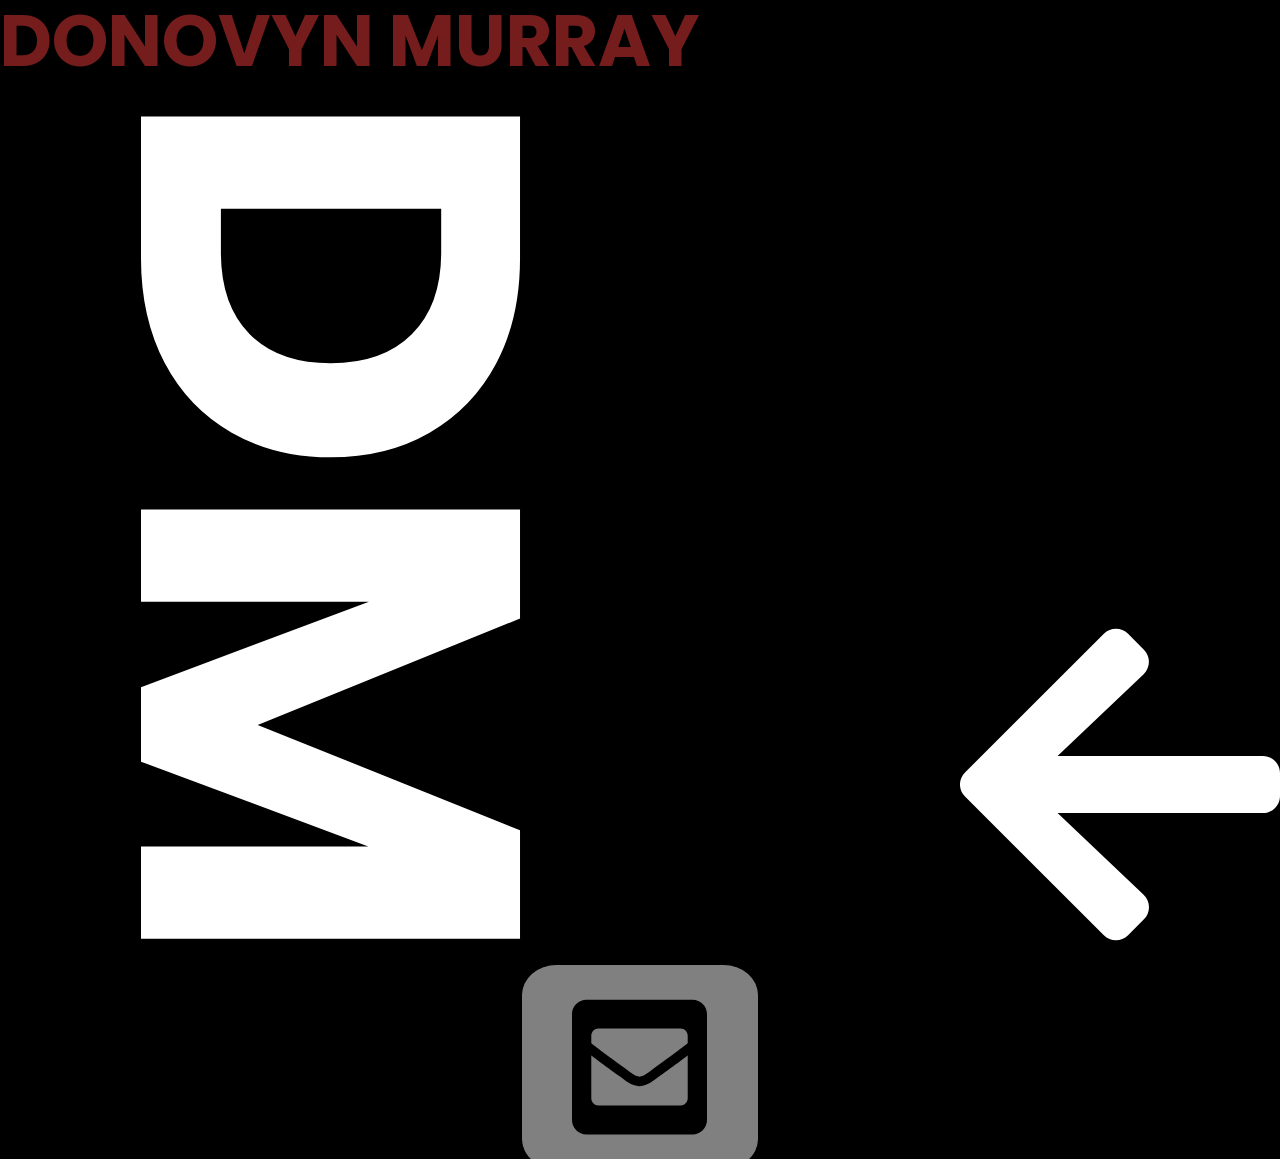
<file: index.html>
<!DOCTYPE html>
<html lang="en" dir="ltr">
  <head>
    <meta charset="utf-8">
    <title>Donovyn Murray</title>

    <!-- Font - Poppins - Google Fonts -->
    <link href="https://fonts.googleapis.com/css2?family=Poppins:wght@200;400&display=swap" rel="stylesheet">

    <!-- Index - CSS -->
    <link rel="stylesheet" href="css/normalize.css">
    <link rel="stylesheet" href="css/index_style.css">

  </head>
  <body>

    <!-- Header -->


  <div class="hero-header">
    <h1 class="hero-title">DONOVYN MURRAY</h1>
    <h1 class="letter-d">DM</h1>
    <button id="left-arrow" class="left-arrow" type="button" name="button">
      <img class="arrow-img" src="images/arrow-left-solid.svg" alt="">
    </button>
    <div id="info" class="info-off">
      <div id="info-grid" class="info-grid-off">
        <h1>about.</h1>
        <h1>NASM Certified Personal Trainer</h1>
        <h1>CPR, First Aid, AED Certified</h1>
        <h1>CSU Sacramento</h1>
        <h1>Kinesiology</h1>
        <h1>min. Psychology</h1>
      </div>
    </div>
    <button id="nav-btn" class="nav-btn" type="button" name="button">
      <img id="nav-btn-img" class="nav-btn-img" src="images/bars-solid.svg" alt="">
    </button>
    <div id="social" class="social-off">
      <div class="social-grid">
        <a id="email" class="email-on" href="javascript:setTimeout(()=>{window.location = 'mailto:donovynmurray@csus.edu' },1100);">
          <img id="email-img" class="email-img" src="images/envelope-square-solid.svg" alt="EMAIL">
        </a>
        <a id="ig" class="ig-on" href="javascript:setTimeout(()=>{window.location = 'https://www.instagram.com/donovynmurray/'},1100);">
          <img id="ig-img" class="ig-img" src="images/instagram-brands.svg" alt="IG">
        </a>
        <a id="facebook" class="facebook-on" href="javascript:setTimeout(()=>{window.location = 'https://www.facebook.com/donovyn.murray'},1100);">
          <img id="facebook-img" class="facebook-img" src="images/facebook-square-brands.svg" alt="IG">
        </a>
        <a id="linkedin" class="linkedin-on" href="javascript:setTimeout(()=>{window.location = 'https://www.linkedin.com/in/donovyn-murray-010054197/'},1100);">
          <img id="linkedin-img" class="linkedin-img" src="images/linkedin-brands.svg" alt="linkedIn">
        </a>
      </div>
    </div>
  </div>


    <!-- Nav -->
    <div class="nav-side">

    </div>

    <!-- Info -->
    <div class="hero-info">

    </div>

    <!-- Index - JavaScript -->
    <script src="js/index_scripts.js" type="text/javascript"></script>

  </body>
</html>
</file>
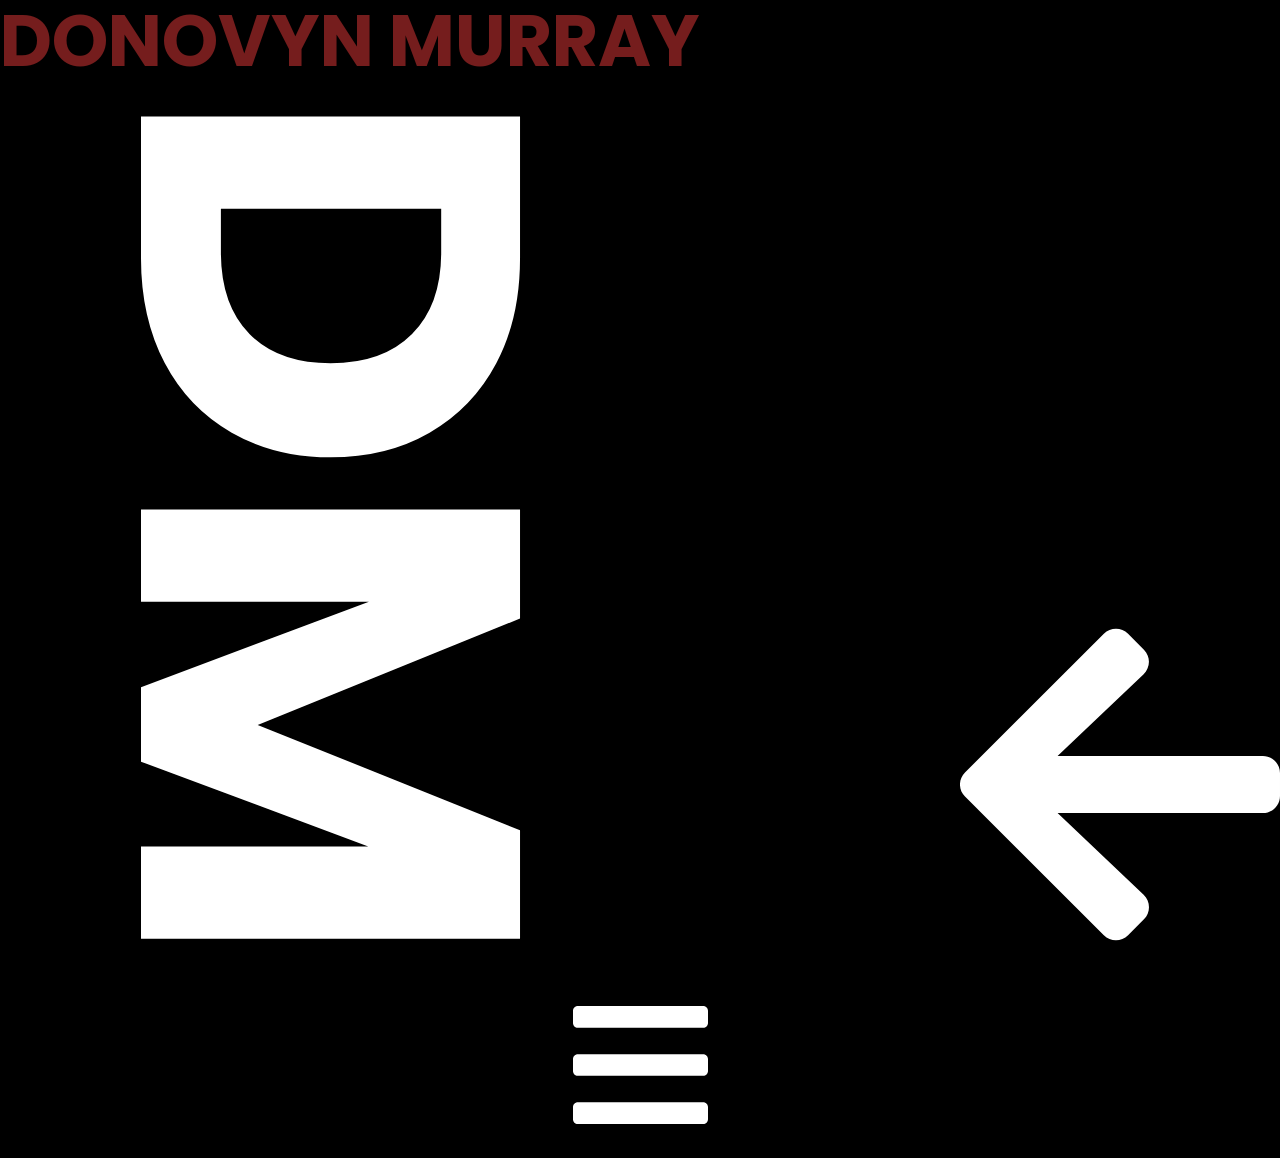
<file: css/index.html>
<!DOCTYPE html>
<html lang="en" dir="ltr">
  <head>
    <meta charset="utf-8">
    <title>Donovyn Murray</title>

    <!-- Font - Poppins - Google Fonts -->
    <link href="https://fonts.googleapis.com/css2?family=Poppins&display=swap" rel="stylesheet">

    <!-- Index - CSS -->
    <link rel="stylesheet" href="css/normalize.css">
    <link rel="stylesheet" href="css/index_style.css">

  </head>
  <body>

    <!-- Header -->

<div class="wrapper">
  <div class="hero-header">
    <h1 class="hero-title">DONOVYN MURRAY</h1>
    <h1 class="letter-d">DM</h1>
    <button id="left-arrow" class="left-arrow" type="button" name="button">
      <img class="arrow-img" src="images/arrow-left-solid.svg" alt="">
    </button>
    <!-- <button id="right-arrow" class="right-arrow" type="button" name="button">
      <img class="arrow-img" src="images/arrow-left-solid.svg" alt="">
    </button> -->
    <a id="email" class="email-off" href="mailto:donovynmurray@csus.edu"><img class="email-img" src="images/envelope-square-solid.svg" alt="EMAIL"></a>
    <a id="ig" class="ig-off" href="https://www.instagram.com/donovynmurray/" target="_blank"><img class="ig-img" src="images/instagram-brands.svg" alt="IG"></a>
    <a id="facebook" class="facebook-off" href="https://www.facebook.com/donovyn.murray" target="_blank"><img class="facebook-img" src="images/facebook-square-brands.svg" alt="IG"></a>
    <button id="nav-btn" class="nav-btn" type="button" name="button">
      <img src="images/bars-solid.svg" alt="">
    </button>
  <div id="info" class="info-off">
    <ul class="info-page">
      <li>TEST</li>
      <li>TEST</li>
      <li>TEST</li>
    </ul>
  </div>
</div>



    <!-- Nav -->
    <div class="nav-side">

    </div>

    <!-- Info -->
    <div class="hero-info">

    </div>

    <!-- Index - JavaScript -->
    <script src="js/index_scripts.js" type="text/javascript"></script>

  </body>
</html>
</file>
<file: css/index_style.css>
body {
  font-family: 'Poppins', sans-serif;
  margin: 0;
  padding: 0;
  overflow-x: hidden;
  overflow-y: scroll;
  background-color: black;
  width: 100vw;
  height: 100vh; /* Fallback for browsers that do not support Custom Properties */
  height: calc(var(--vh, 1vh) * 100);
}

.hero-header {
  height: 100%;
  width: 100%;
  background-color: black;
  display: grid;
  grid-template-columns: 1fr 1fr 1fr 1fr;
  grid-template-rows: 0.1fr 0.5fr 0.5fr 0.5fr 0.25;
  margin: 0;
  padding: 0;
  scroll-snap-align: start;
}

.hero-title {
  color: rgba(117, 29, 29, 1);
  -webkit-color: rgba(117, 29, 29, 1);
  grid-column: 1 / 5;
  grid-row: 1 / 2;
  display: flex;
  align-self: end;
  font-size: 8vmin;
  padding: 0;
  margin: 0;
}

.letter-d{
  color: rgba(255, 255, 255, 1);
  -webkit-color: rgba(255, 255, 255, 1);
  grid-column: 1 / 3;
  grid-row: 2 / 4;
  font-size: 60vmin;
  writing-mode: vertical-rl;
  margin: 0;
  padding: 0;
}

/* .letter-m {
  color: rgba(255, 255, 255, 0.7);
  -webkit-color: rgba(255, 255, 255, 0.7);
  grid-column: 1 / 3;
  grid-row: 3 / 5;
  display: flex;
  justify-content: flex-start;
  align-self: start;
  font-size: 50vmin;
  writing-mode: vertical-rl;
  margin: 0;
  padding: 0;
} */

/* -------INFO------- */

.left-arrow {
  grid-column: 4 / 5;
  grid-row: 3 / 4;
  margin: 0;
  padding: 0;
  background: none;
  border: none;
  width: 100%;
  z-index: 3;
  transition-duration: 500ms;
  opacity: 1;
  -webkit-opacity: 1;
}

.left-arrow-fade {
  grid-column: 4 / 5;
  grid-row: 3 / 4;
  margin: 0;
  padding: 0;
  background: none;
  border: none;
  width: 100%;
  z-index: 3;
  transition-duration: 500ms;
  opacity: 0;
  -webkit-opacity: 0;
}

.right-arrow {
  grid-column: 1 / 2;
  grid-row: 3 / 4;
  padding: 0;
  margin: 0;
  background: none;
  border: none;
  transform: rotate(180deg);
  transition: 500ms;
  z-index: 3;
  width: 100%;
  opacity: 1;
  -webkit-opacity: 1;
}

.right-arrow-fade {
  grid-column: 1 / 2;
  grid-row: 3 / 4;
  padding: 0;
  margin: 0;
  background: none;
  border: none;
  transform: rotate(180deg);
  transition: 500ms;
  z-index: 3;
  width: 100%;
  opacity: 0;
  -webkit-opacity: 0;
}

.info-off {
  grid-column: 1 / 5;
  grid-row: 1 / 6;
  background-color: gray;
  z-index: 2;
  width: 0%;
  height: 100%;
  display: flex;
  position: fixed;
  top: 0;
  right: 0;
  transition: width ease 500ms;
  margin: 0;
  padding: 0;
}

.info-on {
  grid-column: 1 / 5;
  grid-row: 1 / 6;
  background-color: gray;
  z-index: 2;
  width: 90%;
  height: 100%;
  display: flex;
  position: fixed;
  top: 0;
  right: 0;
  transition: width ease 500ms;
  margin: 0;
  padding: 0;
}

.info-grid-off {
  display: grid;
  grid-template-columns: 0.15fr 1fr 1fr 0.15fr;
  grid-template-rows: 0.15fr 1fr 1fr 1fr 1fr 1fr 1fr 0.15fr;
  margin: 0;
  padding: 5%;
  width: 0%;
  height: 100%;
}

.info-grid {
  display: grid;
  grid-template-columns: 0.15fr 1fr 1fr 0.15fr;
  grid-template-rows: 0.15fr 1fr 1fr 1fr 1fr 1fr 1fr 0.15fr;
  margin: 0;
  padding: 5%;
  width: 100%;
  height: 100%;
}

.info-grid h1:nth-child(1) {
  grid-column: 2 / 4;
  grid-row: 2 / 3;
  display: flex;
  justify-content: center;
  align-self: center;
  text-align: center;
  font-size: 12vmin;
  margin: 0;
  padding: 2% 0% 2% 0%;
  border-top: 10px solid rgba(117, 29, 29, 1);
  border-bottom: 10px solid rgba(117, 29, 29, 1);
}

.info-grid h1:nth-child(2) {
  grid-column: 2 / 4;
  grid-row: 3 / 4;
  display: flex;
  justify-content: center;
  align-self: center;
  text-align: center;
  font-size: 8vmin;
  margin: 0;
  padding: 0;
  font-weight: 200;
}

.info-grid h1:nth-child(3) {
  grid-column: 2 / 4;
  grid-row: 4 / 5;
  display: flex;
  justify-content: center;
  align-self: center;
  text-align: center;
  font-size: 8vmin;
  margin: 0;
  padding: 0;
  font-weight: 200;
}

.info-grid h1:nth-child(4) {
  grid-column: 2 / 4;
  grid-row: 5 / 6;
  display: flex;
  justify-content: center;
  align-self: center;
  text-align: center;
  font-size: 8vmin;
  margin: 0;
  padding: 2% 0% 2% 0%;
  border-top: 10px solid rgb(55, 55, 55);
  border-bottom: 10px solid rgb(55, 55, 55);
}

.info-grid h1:nth-child(5) {
  grid-column: 2 / 4;
  grid-row: 6 / 7;
  display: flex;
  justify-content: center;
  align-self: center;
  text-align: center;
  font-size: 8vmin;
  margin: 0;
  padding: 0;
  font-weight: 200;
}

.info-grid h1:nth-child(6) {
  grid-column: 2 / 4;
  grid-row: 7 / 8;
  display: flex;
  justify-content: center;
  align-self: center;
  text-align: center;
  font-size: 8vmin;
  margin: 0;
  padding: 0;
  font-weight: 200;
}


/* -------SOCIAL------- */

.social-off {
  grid-column: 1 / 5;
  grid-row: 1 / 6;
  background-color: gray;
  z-index: 2;
  width: 100%;
  height: 0%;
  display: flex;
  position: fixed;
  bottom: 0;
  transition: height ease 500ms;
  margin: 0;
  padding: 0;
}

.social-on {
  grid-column: 1 / 5;
  grid-row: 1 / 6;
  background-color: gray;
  z-index: 2;
  width: 100%;
  height: 100%;
  display: flex;
  position: fixed;
  bottom: 0;
  transition: height ease 500ms;
  margin: 0;
  padding: 0;
}

.social-grid {
  display: grid;
  grid-template-columns: 0.15fr 1fr 1fr 0.15fr;
  grid-template-rows: 0.05fr 1fr 1fr 1fr 1fr 0.5fr;
  margin: 0;
  padding: 5%;
  width: 100%;
  height: 100%;
}

.nav-btn {
  grid-column: 2 / 4;
  grid-row: 4 / 5;
  background: none;
  border: none;
  display: flex;
  justify-content: center;
  align-self: flex-end;
  margin: 0;
  padding-bottom: 5%;
  z-index: 3;
}

.nav-btn-img {
  background-color: none;
  border: none;
  width: 15vmin;
  height: 100%;
  padding: 0;
  margin: 0;
  transition: 500ms;
}

.nav-btn-img-off {
  background-color: none;
  border: none;
  width: 15vmin;
  height: 100%;
  padding: 0;
  margin: 0;
  transition: 250ms;
  opacity: 0;
}

.nav-btn-img-rotate {
  background-color: none;
  border: none;
  width: 15vmin;
  height: 100%;
  padding: 0;
  margin: 0;
  transform: rotate(90deg);
  transition: 250ms;
}

.email-on {
  grid-column: 2 / 4;
  grid-row: 2 / 3;
  background: none;
  border: none;
  display: flex;
  justify-content: center;
  align-self: center;
  margin: 0;
  padding: 0;
  opacity: 100%;
  transition: opacity ease 2s;
}

.email-img {
  background-color: gray;
  border: 1px solid black;
  border-radius: 15%;
  width: 15vmin;
  height: 100%;
  padding: 2.5% 5% 2.5% 5%;
  transition: ease 1000ms;
}

.email-img-red {
  background-color: rgba(117, 29, 29, 1);
  border: 1px solid black;
  border-radius: 15%;
  width: 15vmin;
  height: 100%;
  padding: 2.5% 5% 2.5% 5%;
  transition: ease 1000ms;
  box-shadow: 5px 5px rgb(55, 55, 55);
}

.ig-on {
  grid-column: 2 / 4;
  grid-row: 3 / 4;
  background: none;
  border: none;
  display: flex;
  justify-content: center;
  align-self: center;
  margin: 0;
  padding: 0;
  opacity: 100%;
}

.ig-img {
  background-color: gray;
  border: 1px solid black;
  border-radius: 15%;
  width: 15vmin;
  height: 100%;
  padding: 2.5% 5% 2.5% 5%;
  transition: ease 1000ms;
}

.ig-img-red {
  background-color: rgba(117, 29, 29, 1);
  border: 1px solid black;
  border-radius: 15%;
  width: 15vmin;
  height: 100%;
  padding: 2.5% 5% 2.5% 5%;
  transition: ease 1000ms;
  box-shadow: 5px 5px rgb(55, 55, 55);
}



.facebook-on {
  grid-column: 2 / 4;
  grid-row: 4 / 5;
  background: none;
  border: none;
  display: flex;
  justify-content: center;
  align-self: center;
  margin: 0;
  padding: 0;
  opacity: 100%;
  transition: opacity ease 2s;
}

.facebook-img {
  background-color: gray;
  border: 1px solid black;
  border-radius: 15%;
  width: 15vmin;
  height: 100%;
  padding: 2.5% 5% 2.5% 5%;
  transition: ease 1000ms;
}

.facebook-img-red {
  background-color: rgba(117, 29, 29, 1);
  border: 1px solid black;
  border-radius: 15%;
  width: 15vmin;
  height: 100%;
  padding: 2.5% 5% 2.5% 5%;
  transition: ease 1000ms;
  box-shadow: 5px 5px rgb(55, 55, 55);
}

.linkedin-on {
  grid-column: 2 / 4;
  grid-row: 5 / 6;
  background: none;
  border: none;
  display: flex;
  justify-content: center;
  align-self: center;
  margin: 0;
  padding: 0;
  opacity: 100%;
  transition: opacity ease 2s;
}

.linkedin-img {
  background-color: gray;
  border: 1px solid black;
  border-radius: 15%;
  width: 15vmin;
  height: 100%;
  padding: 2.5% 5% 2.5% 5%;
  transition: ease 1000ms;
}

.linkedin-img-red {
  background-color: rgba(117, 29, 29, 1);
  border: 1px solid black;
  border-radius: 15%;
  width: 15vmin;
  height: 100%;
  padding: 2.5% 5% 2.5% 5%;
  transition: ease 1000ms;
  box-shadow: 5px 5px rgb(55, 55, 55);
}
</file>
<file: css/css/index_style.css>
body {
  font-family: 'Poppins', sans-serif;
  margin: 0;
  padding: 0;
  overflow-x: hidden;
  overflow-y: scroll;
  background-color: black;
  width: 100%;
}

.wrapper {
  scroll-snap-type: y mandatory;
  width: 100vw;
  height: 100vh;
  -webkit-width: 100vw;
  -webkit-height: 100vh;
  margin: 0;
  padding: 0;
}

.hero-header {
  width: 100vw;
  height: 100vh;
  -webkit-width: 100vw;
  -webkit-height: 100vh;
  background-color: black;
  display: grid;
  grid-template-columns: 1fr 1fr 1fr 1fr;
  grid-template-rows: 0.10fr 0.5fr 0.5fr 0.5fr 0.25;
  margin: 0;
  padding: 0;
  scroll-snap-align: start;
}

.hero-title {
  color: rgba(117, 29, 29, 1);
  -webkit-color: rgba(117, 29, 29, 1);
  grid-column: 1 / 5;
  grid-row: 1 / 2;
  display: flex;
  align-self: end;
  position: relative;
  font-size: 8vmin;
  padding: 0;
  margin: 0;
}

.letter-d{
  color: rgba(255, 255, 255, 1);
  -webkit-color: rgba(255, 255, 255, 1);
  grid-column: 1 / 3;
  grid-row: 2 / 4;
  font-size: 60vmin;
  writing-mode: vertical-rl;
  margin: 0;
  padding: 0;
}

/* .letter-m {
  color: rgba(255, 255, 255, 0.7);
  -webkit-color: rgba(255, 255, 255, 0.7);
  grid-column: 1 / 3;
  grid-row: 3 / 5;
  display: flex;
  justify-content: flex-start;
  align-self: start;
  font-size: 50vmin;
  writing-mode: vertical-rl;
  margin: 0;
  padding: 0;
} */

/* -------INFO------- */

.left-arrow {
  grid-column: 4 / 5;
  grid-row: 3 / 4;
  margin: 0;
  padding: 0;
  background: none;
  border: none;
  width: 100%;
  transition: ease 0.75s;
}

.right-arrow {
  grid-column: 4 / 5;
  grid-row: 3 / 4;
  padding: 0;
  background: none;
  border: none;
  transform: rotate(180deg);
  transition: ease 0.75s;
  z-index: 2;
  width: 100%;
}

.info-off {
  background-color: gray;
  z-index: 1;
  width: 0vw;
  height: 100vh;
  display: flex;
  position: fixed;
  top: 0;
  right: 0;
  transition: ease 0.75s;
  margin: 0;
  padding: 0;
}

.info-on {
  background-color: gray;
  z-index: 1;
  width: 90vw;
  height: 100vh;
  display: flex;
  position: fixed;
  top: 0;
  right: 0;
  transition: ease 0.75s;
  margin: 0;
  padding: 0;
}

/* ICONS */
.email-off {
  grid-column: 1 / 3;
  grid-row: 4 / 5;
  background: none;
  border: none;
  display: flex;
  justify-content: center;
  align-self: center;
  margin: 0;
  padding: 0;
  opacity: 0%;
  display: none;
  transition: opacity ease 2s;
}

.email-on {
  grid-column: 1 / 3;
  grid-row: 4 / 5;
  background: none;
  border: none;
  display: flex;
  justify-content: center;
  align-self: center;
  margin: 0;
  padding: 0;
  opacity: 100%;
  transition: opacity ease 2s;
}

#email img {
  background-color: gray;
  border: 1px solid black;
  border-radius: 15%;
  width: 15vmin;
  height: 100%;
  padding: 2.5% 5% 2.5% 5%;
}

.ig-off {
  grid-column: 2 / 4;
  grid-row: 4 / 5;
  background: none;
  border: none;
  display: flex;
  justify-content: center;
  align-self: center;
  margin: 0;
  padding: 0;
  opacity: 0%;
  display: none;
  transition: opacity ease 2s;
}

.ig-on {
  grid-column: 2 / 4;
  grid-row: 4 / 5;
  background: none;
  border: none;
  display: flex;
  justify-content: center;
  align-self: center;
  margin: 0;
  padding: 0;
  opacity: 100%;
  transition: opacity ease 2s;
}

#ig img {
  background-color: gray;
  border: 1px solid black;
  border-radius: 15%;
  width: 15vmin;
  height: 100%;
  padding: 2.5% 5% 2.5% 5%;
}

.facebook-off {
  grid-column: 3 / 5;
  grid-row: 4 / 5;
  background: none;
  border: none;
  display: flex;
  justify-content: center;
  align-self: center;
  margin: 0;
  padding: 0;
  opacity: 0%;
  display: none;
  transition: opacity ease 2s;
}

.facebook-on {
  grid-column: 3 / 5;
  grid-row: 4 / 5;
  background: none;
  border: none;
  display: flex;
  justify-content: center;
  align-self: center;
  margin: 0;
  padding: 0;
  opacity: 100%;
  transition: opacity ease 2s;
}

#facebook img {
  background-color: gray;
  border: 1px solid black;
  border-radius: 15%;
  width: 15vmin;
  height: 100%;
  padding: 2.5% 5% 2.5% 5%;
}

.nav-btn {
  grid-column: 2 / 4;
  grid-row: 4 / 5;
  background: none;
  border: none;
  display: flex;
  justify-content: center;
  align-self: center;
  margin: 0;
  padding: 0;
}

.nav-btn img {
  background-color: none;
  border: none;
  width: 15vmin;
  height: 100%;
  padding: 2.5% 5% 2.5% 5%;
}
</file>
